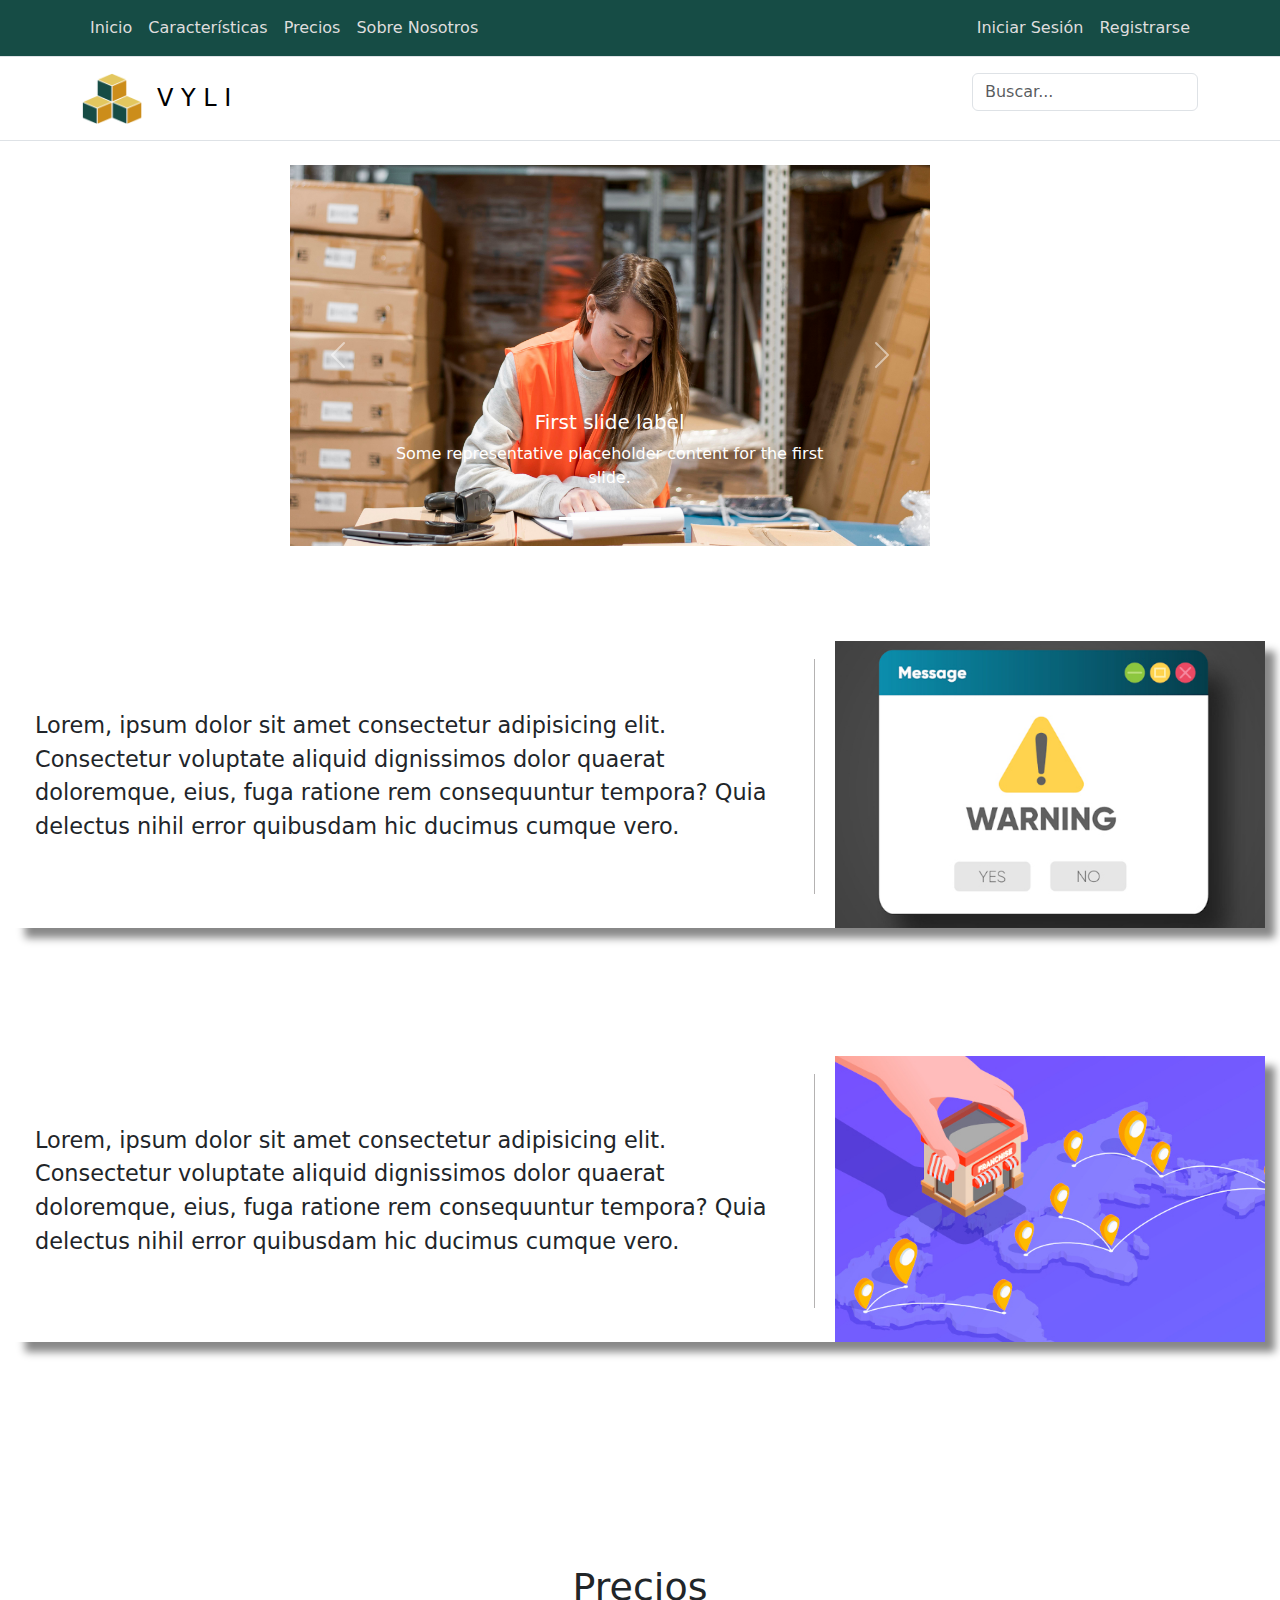
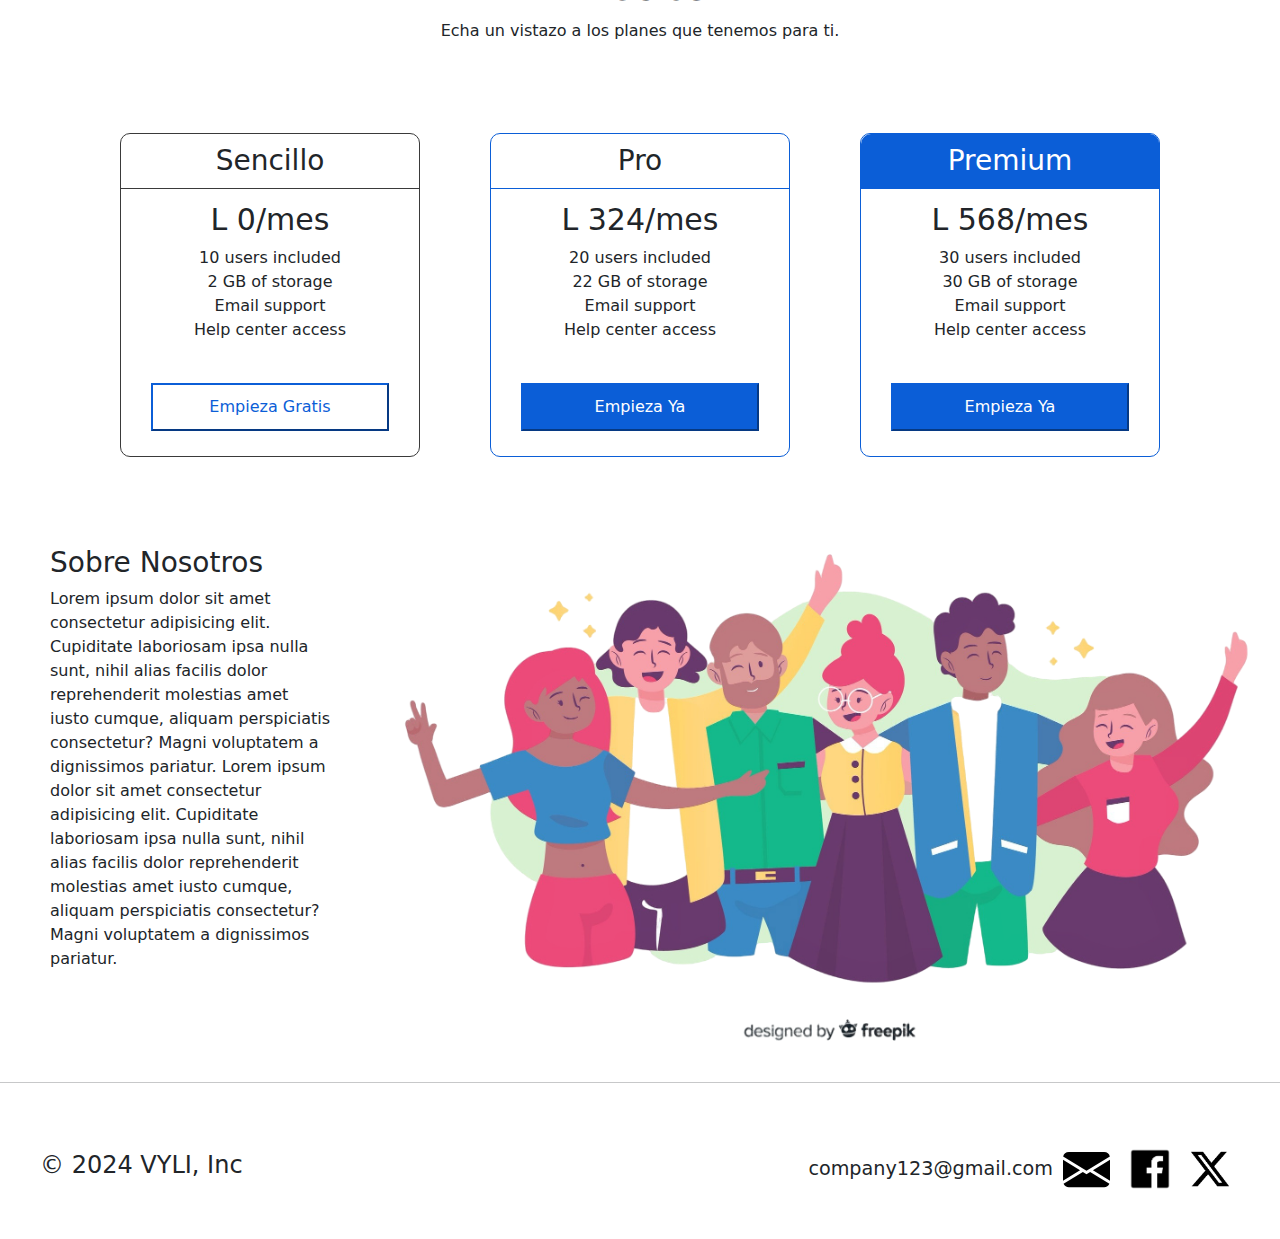
<file: index.html>
<!DOCTYPE html>
<html lang="en">
<head>
    <meta charset="UTF-8">
    <meta name="viewport" content="width=device-width, initial-scale=1.0">
    <link rel="stylesheet" href="css/bootstrap.css">
    <title>bootstrap 5</title>
</head>
<body>
    <script src="js/bootstrap.bundle.min.js"></script>

    <nav class="py-2  border-bottom main-nav">
        <div class="container d-flex flex-wrap"> 
          <ul class="nav me-auto">
            <li class="nav-item"><a href="#" class="nav-link link-body-emphasis px-2 active main-nav-items" aria-current="page">Inicio</a></li>
            <li class="nav-item"><a href="#" class="nav-link link-body-emphasis px-2 main-nav-items">Características</a></li>
            <li class="nav-item"><a href="#" class="nav-link link-body-emphasis px-2 main-nav-items">Precios</a></li>
            <!-- <li class="nav-item"><a href="#" class="nav-link link-body-emphasis px-2 main-nav-items">Ayuda</a></li> -->
            <li class="nav-item"><a href="#" class="nav-link link-body-emphasis px-2 main-nav-items">Sobre Nosotros</a></li>
          </ul>
          <ul class="nav">
            <li class="nav-item"><a href="#" class="nav-link link-body-emphasis px-2 main-nav-items">Iniciar Sesión</a></li>
            <li class="nav-item"><a href="#" class="nav-link link-body-emphasis px-2 main-nav-items">Registrarse</a></li>
          </ul>
        </div>
    </nav>

      <header class="py-3 mb-4 border-bottom">
        <div class="container d-flex flex-wrap justify-content-center">
          <a href="/" class="d-flex align-items-center mb-3 mb-lg-0 me-lg-auto link-body-emphasis text-decoration-none">
            <!-- <svg class="bi me-2" width="40" height="32"><use xlink:href="#bootstrap"></use></svg> -->
             <img class="logo-img" src="img/logo-VYLI.png" width="60">
            <span class="fs-4">V Y L I</span>
          </a>
          <form class="col-12 col-lg-auto mb-3 mb-lg-0" role="search">
            <input type="search" class="form-control" placeholder="Buscar..." aria-label="Search">
          </form>
        </div>
      </header>


    
        <div id="carouselExampleCaptions" class="carousel w-50 mx-2 slide-img" data-bs-ride="carousel">
            <div class="carousel-indicators">
              <button type="button" data-bs-target="#carouselExampleCaptions" data-bs-slide-to="0" class="active" aria-current="true" aria-label="Slide 1"></button>
              <button type="button" data-bs-target="#carouselExampleCaptions" data-bs-slide-to="1" aria-label="Slide 2"></button>
              <button type="button" data-bs-target="#carouselExampleCaptions" data-bs-slide-to="2" aria-label="Slide 3"></button>
            </div>
            <div class="carousel-inner">
              <div class="carousel-item active" >
                <img src="img/mujer-leyendo-cajas-scale-144ppi.jpg" class="d-block w-100 object-fit-contain" alt="...">
                <div class="carousel-caption d-none d-md-block">
                  <h5>First slide label</h5>
                  <p>Some representative placeholder content for the first slide.</p>
                </div>
              </div>
              <div class="carousel-item" >
                <img src="img/navbar-img2-scale-144ppi.jpg" class="d-block w-100 " alt="...">
                <div class="carousel-caption d-none d-md-block">
                  <h5>Second slide label</h5>
                  <p>Some representative placeholder content for the second slide.</p>
                </div>
              </div>
              <div class="carousel-item" >
                <img src="img/navbar-img3-scale-144ppi.jpg" class="d-block w-100 " alt="...">
                <div class="carousel-caption d-none d-md-block">
                  <h5>Third slide label</h5>
                  <p>Some representative placeholder content for the third slide.</p>
                </div>
              </div>
            </div>
            <button class="carousel-control-prev" type="button" data-bs-target="#carouselExampleCaptions" data-bs-slide="prev">
              <span class="carousel-control-prev-icon" aria-hidden="true"></span>
              <span class="visually-hidden">Previous</span>
            </button>
            <button class="carousel-control-next" type="button" data-bs-target="#carouselExampleCaptions" data-bs-slide="next">
              <span class="carousel-control-next-icon" aria-hidden="true"></span>
              <span class="visually-hidden">Next</span>
            </button>
        </div>

        <div class="body_container">
            <div class="panel">
                <div class="panel-item">
                    <p>
                        Lorem, ipsum dolor sit amet consectetur adipisicing elit. Consectetur voluptate aliquid dignissimos dolor quaerat doloremque, eius, fuga ratione rem consequuntur tempora? Quia delectus nihil error quibusdam hic ducimus cumque vero.
                    </p>
                </div>
                <div class="panel-img">
                    <img src="img/alerta_img_recortada.jpg">
                </div>
            </div>

            <div class="panel">
              <div class="panel-item">
                  <p>
                      Lorem, ipsum dolor sit amet consectetur adipisicing elit. Consectetur voluptate aliquid dignissimos dolor quaerat doloremque, eius, fuga ratione rem consequuntur tempora? Quia delectus nihil error quibusdam hic ducimus cumque vero.
                  </p>
              </div>
              <div class="panel-img">
                  <img src="img/sucursales_img_recortada.jpg">
              </div>
          </div>
            
        </div>


        <div class="precios_header">
          
          <h3>Precios</h3>
          <p>
            Echa un vistazo a los planes que tenemos para ti.
          </p>
        </div>

        <div class="precios_body">
          <div id="btn_gratis" class="precios_plan">
            <h3>Sencillo</h3>
            <h4>L 0/mes</h4>
            <p>10 users included<br>
              2 GB of storage<br>
              Email support<br>
              Help center access</p>

              <button>Empieza Gratis</button>
          </div>

          <div id="btn_pro" class="precios_plan">
            <h3>Pro</h3>
            <h4>L 324/mes</h4>
            <p>20 users included<br>
              22 GB of storage<br>
              Email support<br>
              Help center access</p>

              <button>Empieza Ya</button>
          </div>

          <div id="btn_premium" class="precios_plan">
            <h3>Premium</h3>
            <h4>L 568/mes</h4>
            <p>30 users included<br>
              30 GB of storage<br>
              Email support<br>
              Help center access</p>

              <button>Empieza Ya</button>
          </div>
        </div>


        <div class="sobre_nosotros_container">
          <div class="sobre_nosotros-ch1">
            <h3>Sobre Nosotros</h3>
            <p>Lorem ipsum dolor sit amet consectetur adipisicing elit. 
              Cupiditate laboriosam ipsa nulla sunt, nihil alias facilis 
              dolor reprehenderit molestias amet iusto cumque, aliquam 
              perspiciatis consectetur? Magni voluptatem a dignissimos pariatur.
              Lorem ipsum dolor sit amet consectetur adipisicing elit. 
              Cupiditate laboriosam ipsa nulla sunt, nihil alias facilis 
              dolor reprehenderit molestias amet iusto cumque, aliquam 
              perspiciatis consectetur? Magni voluptatem a dignissimos pariatur.
            </p>
          </div>
          
          <div class="sobre_nosotros-ch2">
            <img src="img/grupo_personas.png" width="900px">
          </div>
        </div>


        <hr>
        <footer>
          <div class="footer_h4">
            <h4>© 2024 VYLI, Inc</h4>
          </div>

          <div class="footer_img">

            <div class="footer_gmail">
              <p>company123@gmail.com</p>
              <img src="img/envelope-fill.svg">
            </div>

            <img src="img/logo_facebook.png">
            <img src="img/logo_twitter.png">
          </div>
        </footer>
    
</body>
</html>
</file>
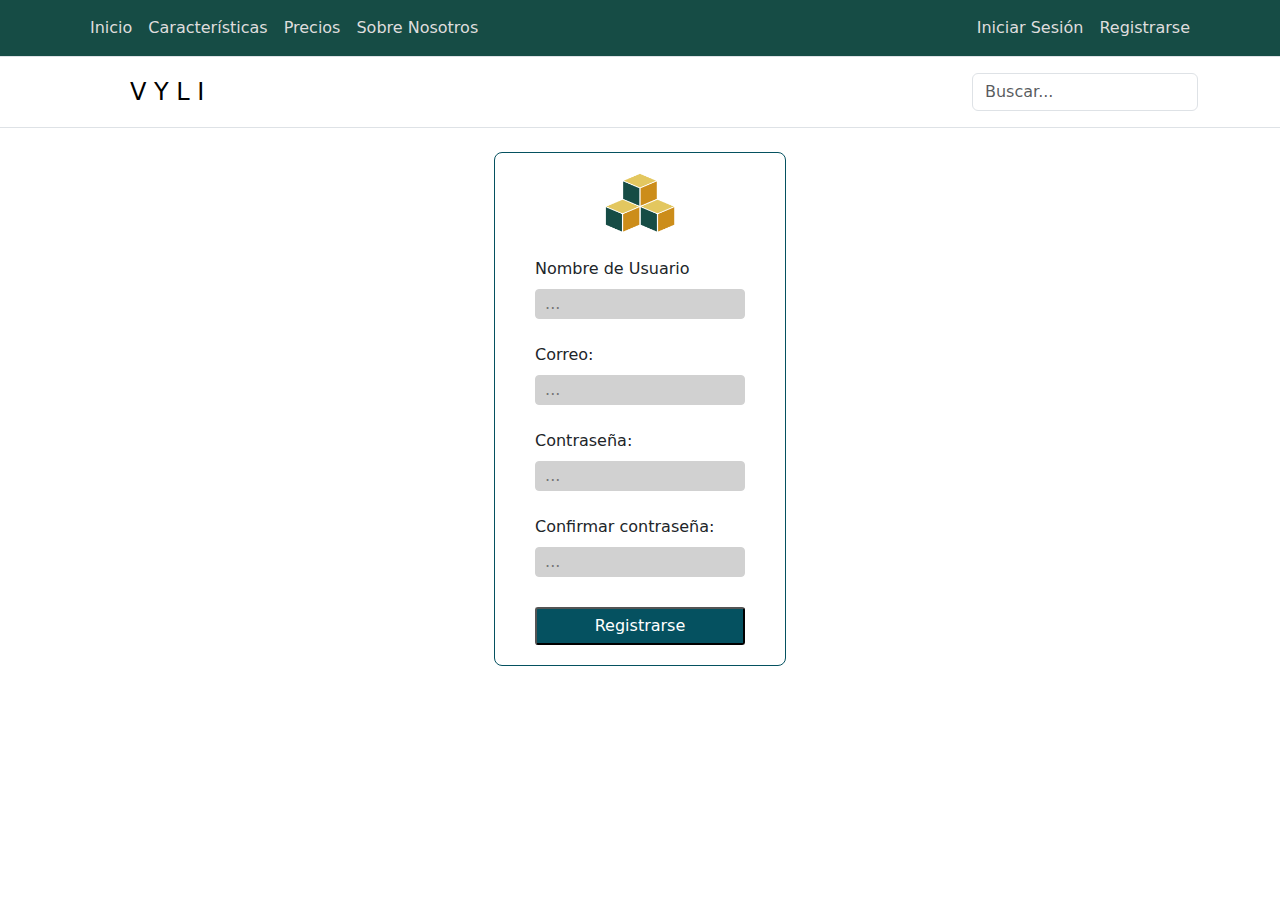
<file: registro.html>
<!DOCTYPE html>
<html lang="en">
<head>
    <meta charset="UTF-8">
    <meta name="viewport" content="width=device-width, initial-scale=1.0">
    <link rel="stylesheet" href="css/bootstrap.css">
    <link rel="stylesheet" href="css/registro.css">
    <title>Registro</title>
</head>
<body>
    <script src="js/bootstrap.bundle.min.js"></script>
    
    <nav class="py-2  border-bottom main-nav">
        <div class="container d-flex flex-wrap"> 
          <ul class="nav me-auto">
            <li class="nav-item"><a href="#" class="nav-link link-body-emphasis px-2 active main-nav-items" aria-current="page">Inicio</a></li>
            <li class="nav-item"><a href="#" class="nav-link link-body-emphasis px-2 main-nav-items">Características</a></li>
            <li class="nav-item"><a href="#" class="nav-link link-body-emphasis px-2 main-nav-items">Precios</a></li>
            <!-- <li class="nav-item"><a href="#" class="nav-link link-body-emphasis px-2 main-nav-items">Ayuda</a></li> -->
            <li class="nav-item"><a href="#" class="nav-link link-body-emphasis px-2 main-nav-items">Sobre Nosotros</a></li>
          </ul>
          <ul class="nav">
            <li class="nav-item"><a href="#" class="nav-link link-body-emphasis px-2 main-nav-items">Iniciar Sesión</a></li>
            <li class="nav-item"><a href="#" class="nav-link link-body-emphasis px-2 main-nav-items">Registrarse</a></li>
          </ul>
        </div>
      </nav>

      <header class="py-3 mb-4 border-bottom">
        <div class="container d-flex flex-wrap justify-content-center">
          <a href="/" class="d-flex align-items-center mb-3 mb-lg-0 me-lg-auto link-body-emphasis text-decoration-none">
            <svg class="bi me-2" width="40" height="32"><use xlink:href="#bootstrap"></use></svg>
            <span class="fs-4">V Y L I</span>
          </a>
          <form class="col-12 col-lg-auto mb-3 mb-lg-0" role="search">
            <input type="search" class="form-control" placeholder="Buscar..." aria-label="Search">
          </form>
        </div>
      </header>

      <form class="form_registrarse">
        <div class="form_img_container">
            <img src="img/logo-VYLI.png" width="70px">
        </div>
        <label>Nombre de Usuario</label><input type="text" placeholder=" ..."><br>
        <label>Correo:</label><input type="email" placeholder=" ..."><br>
        <label>Contraseña:</label><input type="password" placeholder=" ..."><br>
        <label>Confirmar contraseña:</label><input type="password" placeholder=" ...">
        <button>Registrarse</button>
      </form>

      
</body>
</html>
</file>
<file: css/registro.css>
.form_registrarse {
    display: flex;
    flex-direction: column;
    width: fit-content;
    margin: 0  auto;
    padding: 20px 40px;
    border: 1px #055160 solid;
    border-radius: 8px;
    -webkit-border-radius: 8px;
    -moz-border-radius: 8px;
    -ms-border-radius: 8px;
    -o-border-radius: 8px;
}

.form_registrarse label {
    margin-bottom: 8px;
}

.form_registrarse input {
    padding: 2px 4px;
    position: relative;
    background-color: #d1d1d1;
    border: 1px #d1d1d1 solid;
    border-radius: 4px;
    transition: background-color 0.5s, border 0.5s;
    -webkit-transition: background-color 0.5s, border 0.5s;
    -moz-transition: background-color 0.5s, border 0.5s;
    -ms-transition: background-color 0.5s, border 0.5s;
    -o-transition: background-color 0.5s, border 0.5s;
    -webkit-border-radius: 4px;
    -moz-border-radius: 4px;
    -ms-border-radius: 4px;
    -o-border-radius: 4px;
}

.form_registrarse input:focus {
    border: 1px #055160 solid;
    background-color: #e9e9e9;
    outline: none;
}

.form_registrarse button {
    background-color: #055160;
    color: #fff;
    padding: 5px;
    margin-top: 30px;
    transition: background-color 0.5s;
    border-radius: 3px;
    -webkit-border-radius: 3px;
    -moz-border-radius: 3px;
    -ms-border-radius: 3px;
    -o-border-radius: 3px;
    -webkit-transition: background-color 0.5s;
    -moz-transition: background-color 0.5s;
    -ms-transition: background-color 0.5s;
    -o-transition: background-color 0.5s;
}

.form_registrarse button:hover {
    background-color: #076679;
}

.form_img_container {
    display: flex;
    justify-content: center;
    margin-bottom: 25px;
}
</file>
